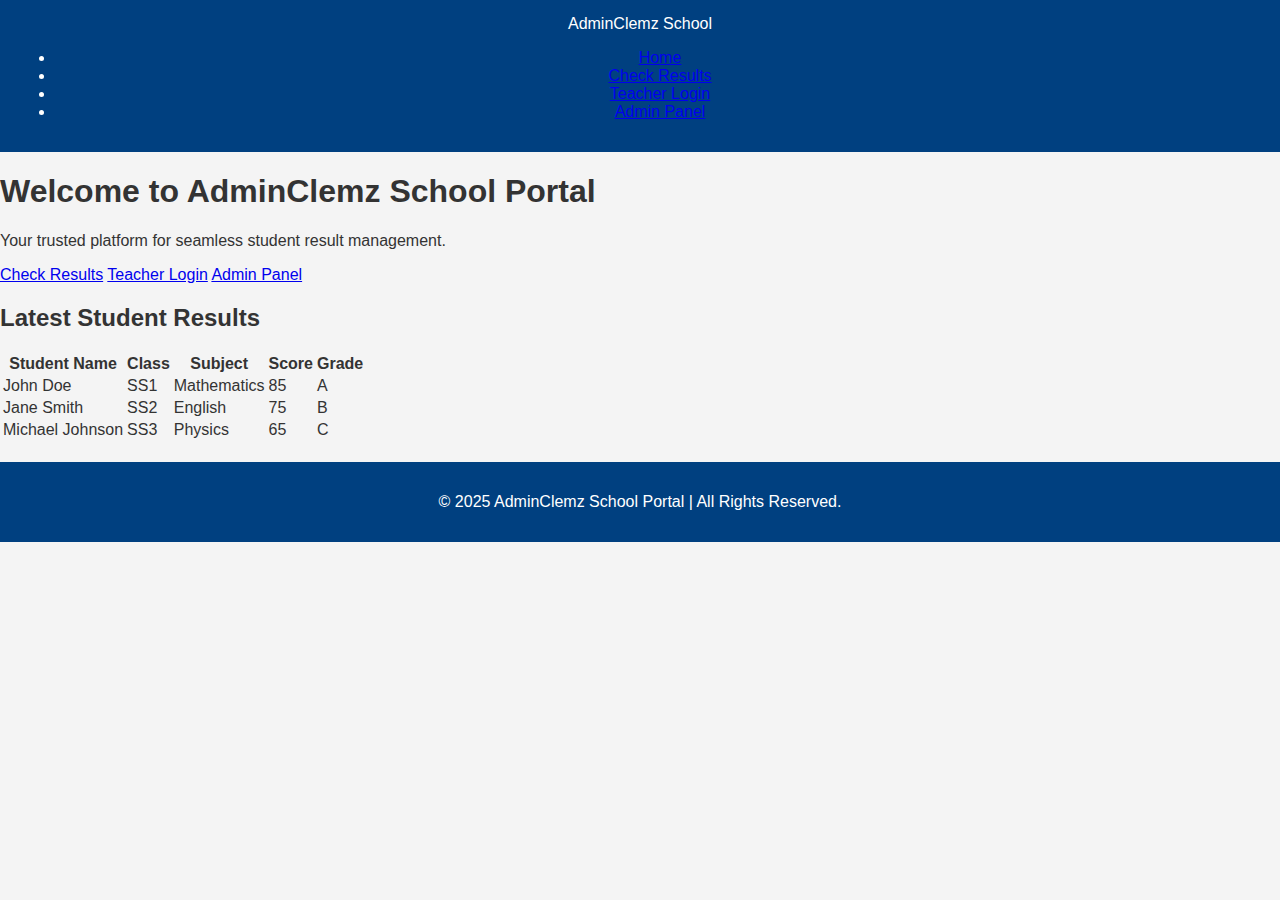
<file: index.html>
<!DOCTYPE html>
<html lang="en">
<head>
    <meta charset="UTF-8">
    <meta name="viewport" content="width=device-width, initial-scale=1.0">
    <title>AdminClemz School Portal</title>
    <link rel="stylesheet" href="assets/css/style.css">
    <script src="assets/js/script.js" defer></script>
</head>
<body>

    <!-- HEADER SECTION -->
    <header>
        <div class="logo">AdminClemz School</div>
        <nav>
            <ul>
                <li><a href="index.html">Home</a></li>
                <li><a href="results.html">Check Results</a></li>
                <li><a href="teachers.html">Teacher Login</a></li>
                <li><a href="admin.html">Admin Panel</a></li>
            </ul>
        </nav>
    </header>

    <!-- MAIN CONTENT -->
    <section class="hero">
        <h1>Welcome to AdminClemz School Portal</h1>
        <p>Your trusted platform for seamless student result management.</p>
        <div class="button-group">
            <a href="results.html" class="btn btn-primary">Check Results</a>
            <a href="teachers.html" class="btn btn-secondary">Teacher Login</a>
            <a href="admin.html" class="btn btn-admin">Admin Panel</a>
        </div>
    </section>

    <!-- RESULTS SECTION -->
    <section class="results">
        <h2>Latest Student Results</h2>
        <table>
            <thead>
                <tr>
                    <th>Student Name</th>
                    <th>Class</th>
                    <th>Subject</th>
                    <th>Score</th>
                    <th>Grade</th>
                </tr>
            </thead>
            <tbody>
                <tr>
                    <td>John Doe</td>
                    <td>SS1</td>
                    <td>Mathematics</td>
                    <td>85</td>
                    <td>A</td>
                </tr>
                <tr>
                    <td>Jane Smith</td>
                    <td>SS2</td>
                    <td>English</td>
                    <td>75</td>
                    <td>B</td>
                </tr>
                <tr>
                    <td>Michael Johnson</td>
                    <td>SS3</td>
                    <td>Physics</td>
                    <td>65</td>
                    <td>C</td>
                </tr>
            </tbody>
        </table>
    </section>

    <!-- FOOTER -->
    <footer>
        <p>&copy; 2025 AdminClemz School Portal | All Rights Reserved.</p>
    </footer>

</body>
</html>
</file>
<file: assets/css/style.css>
/* General Page Styling */
body {
    font-family: Arial, sans-serif;
    margin: 0;
    padding: 0;
    background-color: #f4f4f4;
    color: #333;
}

/* Header Styling */
header {
    background-color: #004080;
    color: white;
    padding: 15px;
    text-align: center;
    position: relative;
}

/* Responsive 3-dot Menu */
.menu {
    position: absolute;
    top: 15px;
    right: 20px;
    cursor: pointer;
}

.dot {
    width: 8px;
    height: 8px;
    background-color: white;
    display: block;
    border-radius: 50%;
    margin: 3px;
}

.dropdown {
    display: none;
    position: absolute;
    background-color: white;
    right: 0;
    top: 20px;
    box-shadow: 0px 0px 5px #ccc;
    border-radius: 5px;
}

.menu:hover .dropdown {
    display: block;
}

.dropdown a {
    display: block;
    padding: 8px 12px;
    text-decoration: none;
    color: black;
}

.dropdown a:hover {
    background-color: #ddd;
}

/* Main Content Styling */
.container {
    width: 90%;
    max-width: 800px;
    margin: 20px auto;
    padding: 20px;
    background: white;
    box-shadow: 0px 0px 10px rgba(0, 0, 0, 0.1);
    border-radius: 5px;
}

/* Form Styling */
form {
    display: flex;
    flex-direction: column;
}

form label {
    margin: 10px 0 5px;
    font-weight: bold;
}

form input,
form textarea {
    padding: 8px;
    border: 1px solid #ccc;
    border-radius: 3px;
}

button {
    margin-top: 10px;
    padding: 10px;
    background-color: #004080;
    color: white;
    border: none;
    border-radius: 3px;
    cursor: pointer;
}

button:hover {
    background-color: #003366;
}

/* Footer Styling */
footer {
    text-align: center;
    padding: 15px;
    background-color: #004080;
    color: white;
    margin-top: 20px;
}
</file>
